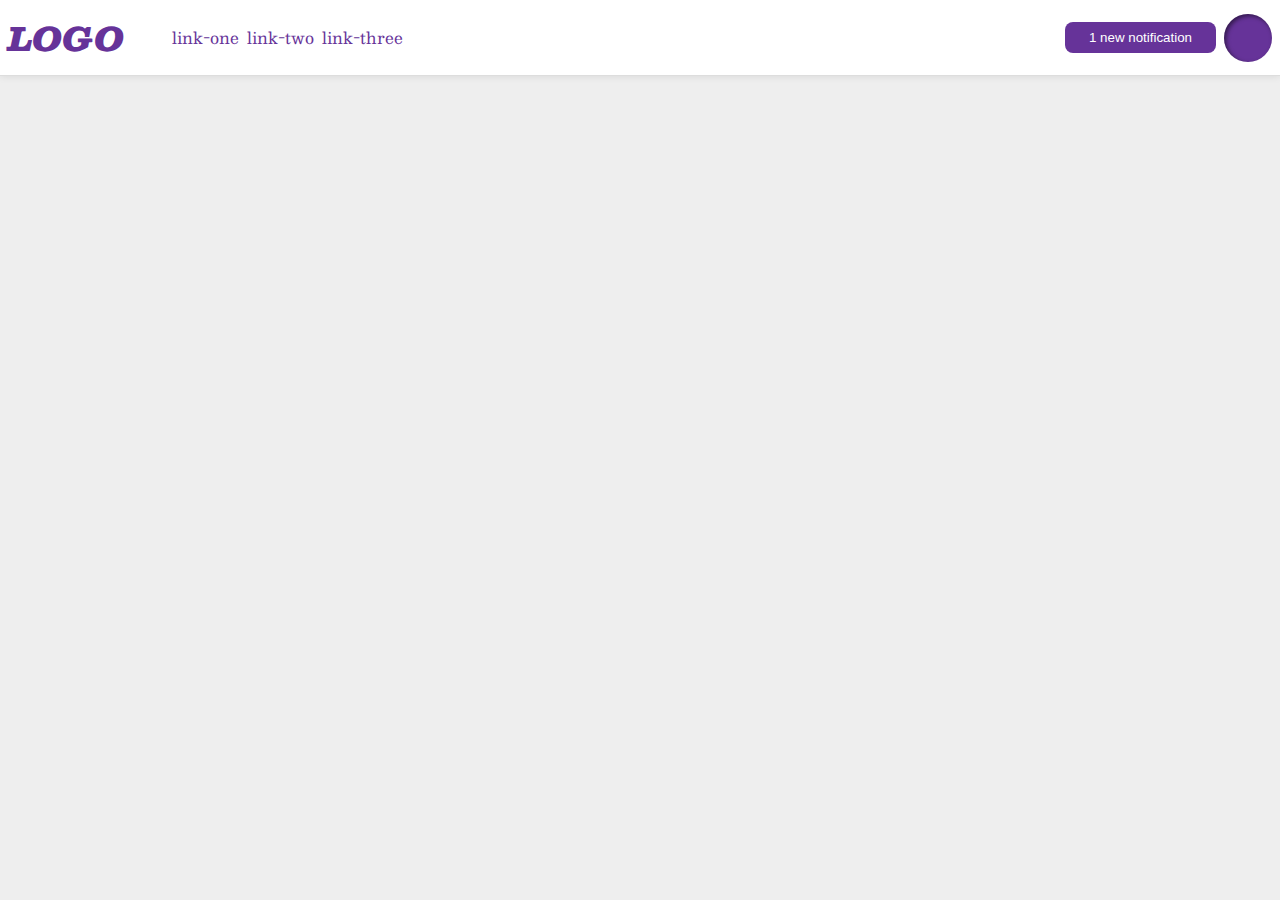
<file: flex/03-flex-header-2/index.html>
<!DOCTYPE html>
<html lang="en">
  <head>
    <meta charset="UTF-8">
    <meta http-equiv="X-UA-Compatible" content="IE=edge">
    <meta name="viewport" content="width=device-width, initial-scale=1.0">
    <title>Flex Header 2</title>
    <link rel="stylesheet" href="style.css">
  </head>
  <body>
    <div class="header">
      <div class="right-links">
        <div class="logo">
          LOGO
        </div>
        <div>
          <ul class="links">
            <li><a href="google.com">link-one</a></li>
            <li><a href="google.com">link-two</a></li>
            <li><a href="google.com">link-three</a></li>
          </ul>
        </div>
      </div>
      <div class="right-links">
        <button class="notifications">
          1 new notification
        </button>
        <div class="profile-image"></div>
      </div>
    </div>
  </body>
</html>
</file>
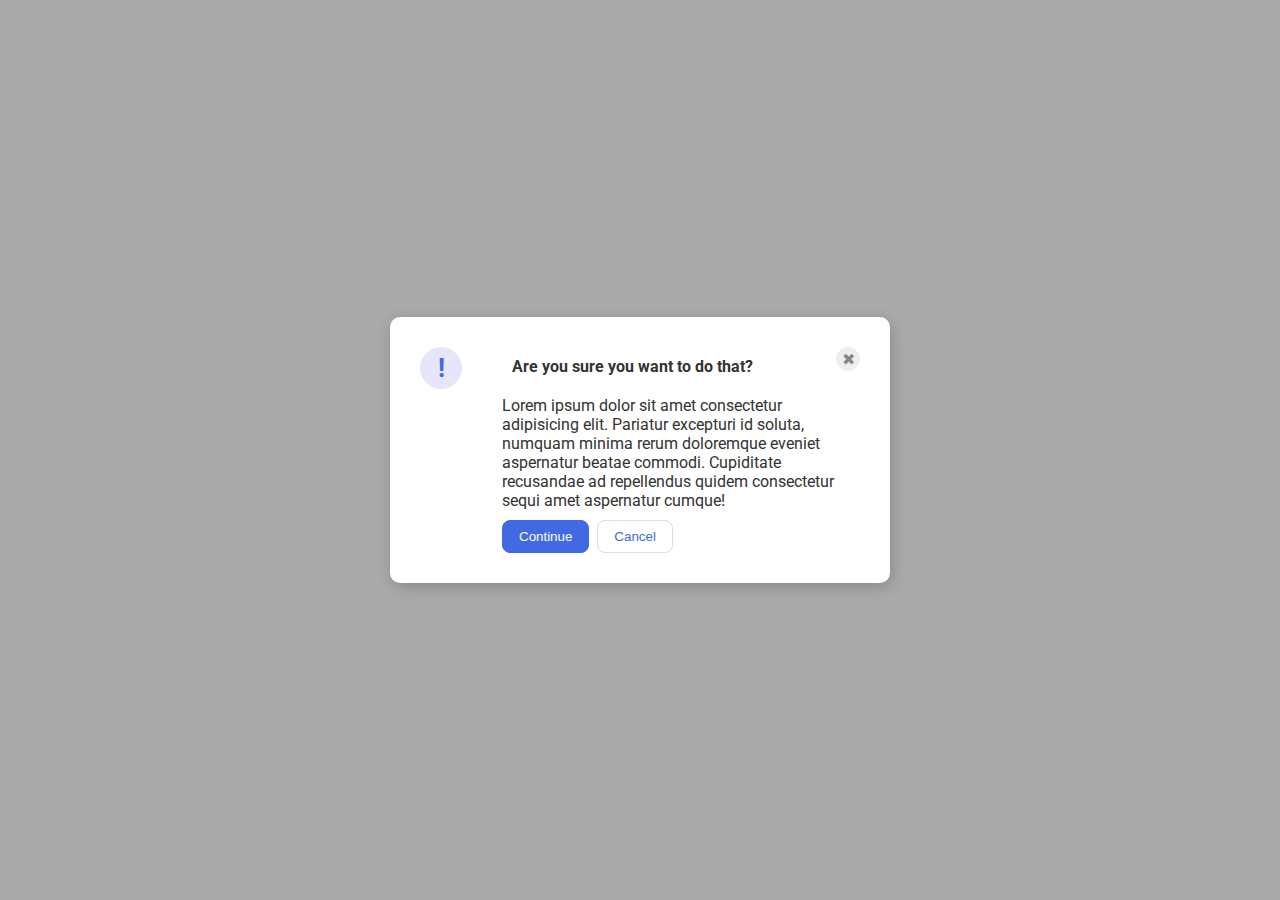
<file: flex/05-flex-modal/index.html>
<!DOCTYPE html>
<html lang="en">
  <head>
    <meta charset="UTF-8">
    <meta http-equiv="X-UA-Compatible" content="IE=edge">
    <meta name="viewport" content="width=device-width, initial-scale=1.0">
    <link rel="stylesheet" href="style.css">
    <title>Modal</title>
  </head>
  <body>
    <div class="modal">
      <div class="alert-container">
        <div class="icon">!</div>
      </div>
      <div class="big-container">
        <div class="top">
          <div class="header">Are you sure you want to do that?</div>
          <button class="close-button">✖</button>
        </div>
        <div class="text">Lorem ipsum dolor sit amet consectetur adipisicing elit. Pariatur excepturi id soluta, numquam minima rerum doloremque eveniet aspernatur beatae commodi. Cupiditate recusandae ad repellendus quidem consectetur sequi amet aspernatur cumque!</div>
        <div class="button-container">
          <button class="continue">Continue</button>
          <button class="cancel">Cancel</button>
        </div>
      </div>
    </div>
  </body>
</html>
</file>
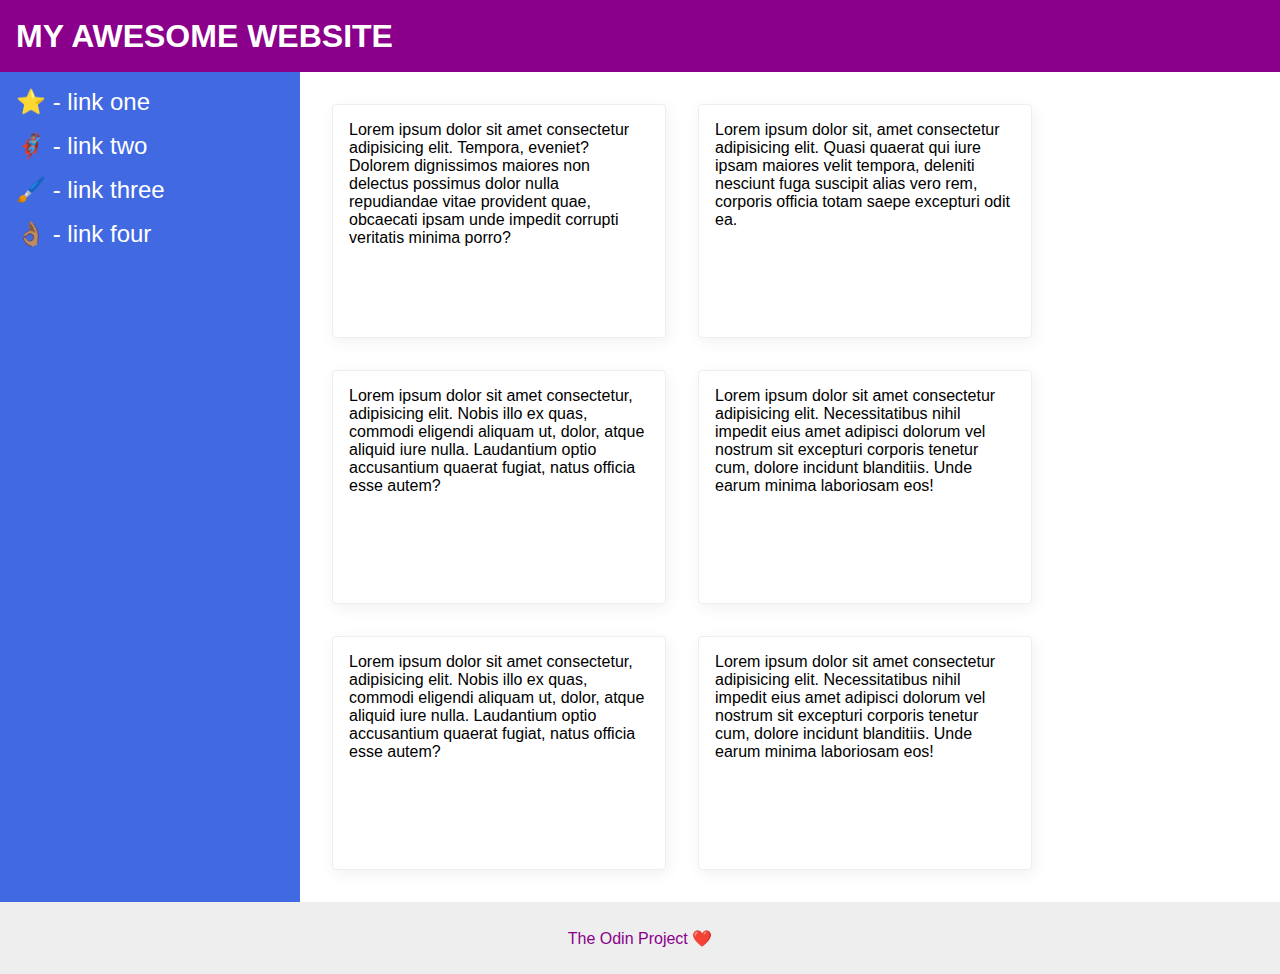
<file: flex/07-flex-layout-2/index.html>
<!DOCTYPE html>
<html lang="en">
  <head>
    <meta charset="UTF-8">
    <meta http-equiv="X-UA-Compatible" content="IE=edge">
    <meta name="viewport" content="width=device-width, initial-scale=1.0">
    <title>The Holy Grail</title>
    <link rel="stylesheet" href="style.css">
  </head>
  <body>
    <div class="header">
      MY AWESOME WEBSITE
    </div>
    
    <div class="content">
      <div class="sidebar">
        <ul>
          <li><a href="#">⭐ - link one</a></li>
          <li><a href="#">🦸🏽‍♂️ - link two</a></li>
          <li><a href="#">🖌️ - link three</a></li>
          <li><a href="#">👌🏽 - link four</a></li>
        </ul>
      </div>
      <div class="cards">
        <div class="card">Lorem ipsum dolor sit amet consectetur adipisicing elit. Tempora, eveniet? Dolorem dignissimos maiores non delectus possimus dolor nulla repudiandae vitae provident quae, obcaecati ipsam unde impedit corrupti veritatis minima porro?</div>
        <div class="card">Lorem ipsum dolor sit, amet consectetur adipisicing elit. Quasi quaerat qui iure ipsam maiores velit tempora, deleniti nesciunt fuga suscipit alias vero rem, corporis officia totam saepe excepturi odit ea.</div>
        <div class="card">Lorem ipsum dolor sit amet consectetur, adipisicing elit. Nobis illo ex quas, commodi eligendi aliquam ut, dolor, atque aliquid iure nulla. Laudantium optio accusantium quaerat fugiat, natus officia esse autem?</div>
        <div class="card">Lorem ipsum dolor sit amet consectetur adipisicing elit. Necessitatibus nihil impedit eius amet adipisci dolorum vel nostrum sit excepturi corporis tenetur cum, dolore incidunt blanditiis. Unde earum minima laboriosam eos!</div>
        <div class="card">Lorem ipsum dolor sit amet consectetur, adipisicing elit. Nobis illo ex quas, commodi eligendi aliquam ut, dolor, atque aliquid iure nulla. Laudantium optio accusantium quaerat fugiat, natus officia esse autem?</div>
        <div class="card">Lorem ipsum dolor sit amet consectetur adipisicing elit. Necessitatibus nihil impedit eius amet adipisci dolorum vel nostrum sit excepturi corporis tenetur cum, dolore incidunt blanditiis. Unde earum minima laboriosam eos!</div>
      </div>
    </div>
    
    <div class="footer">
      The Odin Project ❤️
    </div>
  </body>
</html>
</file>
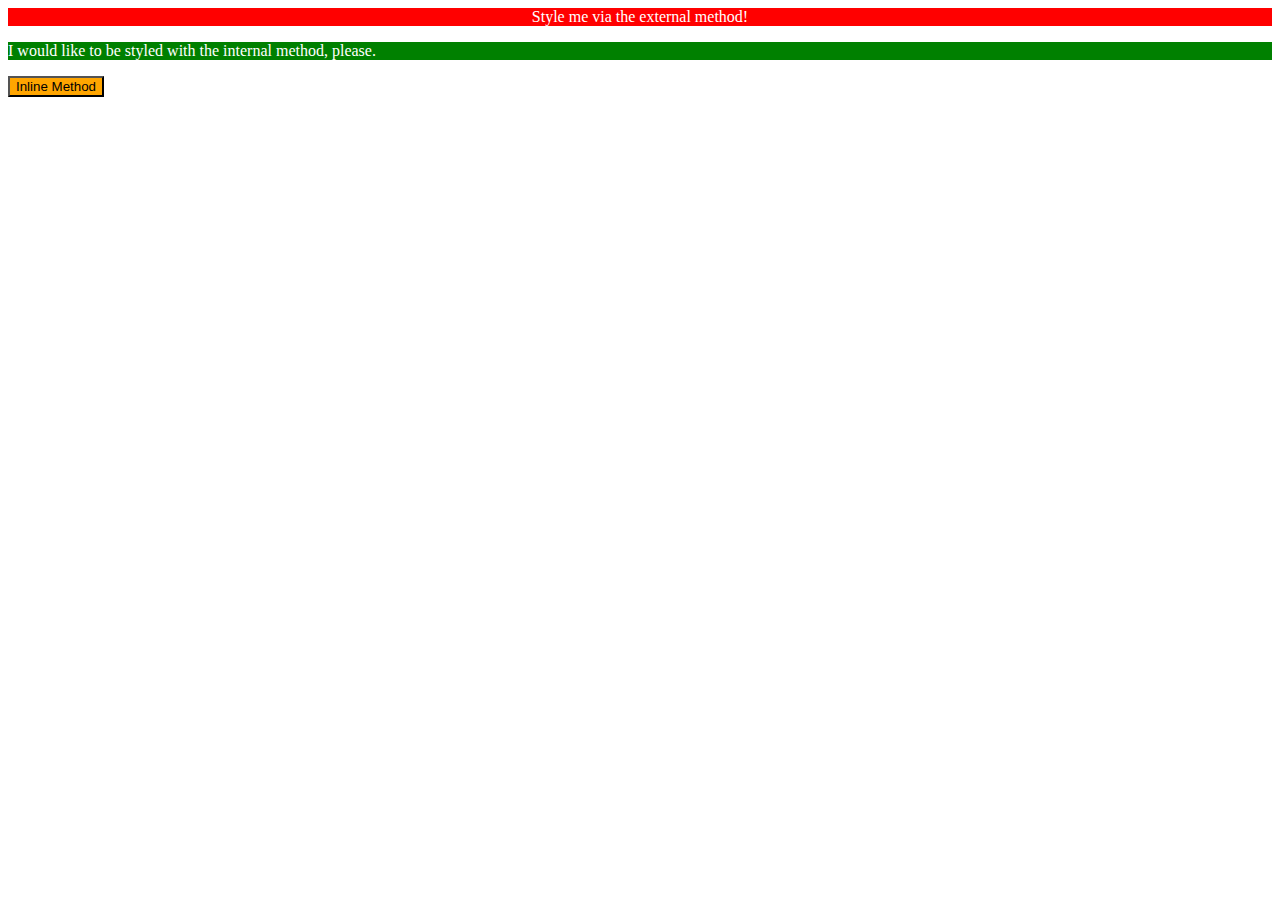
<file: foundations/01-css-methods/index.html>
<!DOCTYPE html>
<html lang="en">
  <head>
    <meta charset="UTF-8">
    <meta http-equiv="X-UA-Compatible" content="IE=edge">
    <meta name="viewport" content="width=device-width, initial-scale=1.0">
    <title>Methods for Adding CSS</title>
    <link rel="stylesheet" href="styles.css">
    <style>
      p {
        color: white;
        background-color: green;
      }
    </style>
  </head>
  <body>
    <div>Style me via the external method!</div>
    <p>I would like to be styled with the internal method, please.</p>
    <button style="background-color: orange">Inline Method</button>
  </body>
</html>
</file>
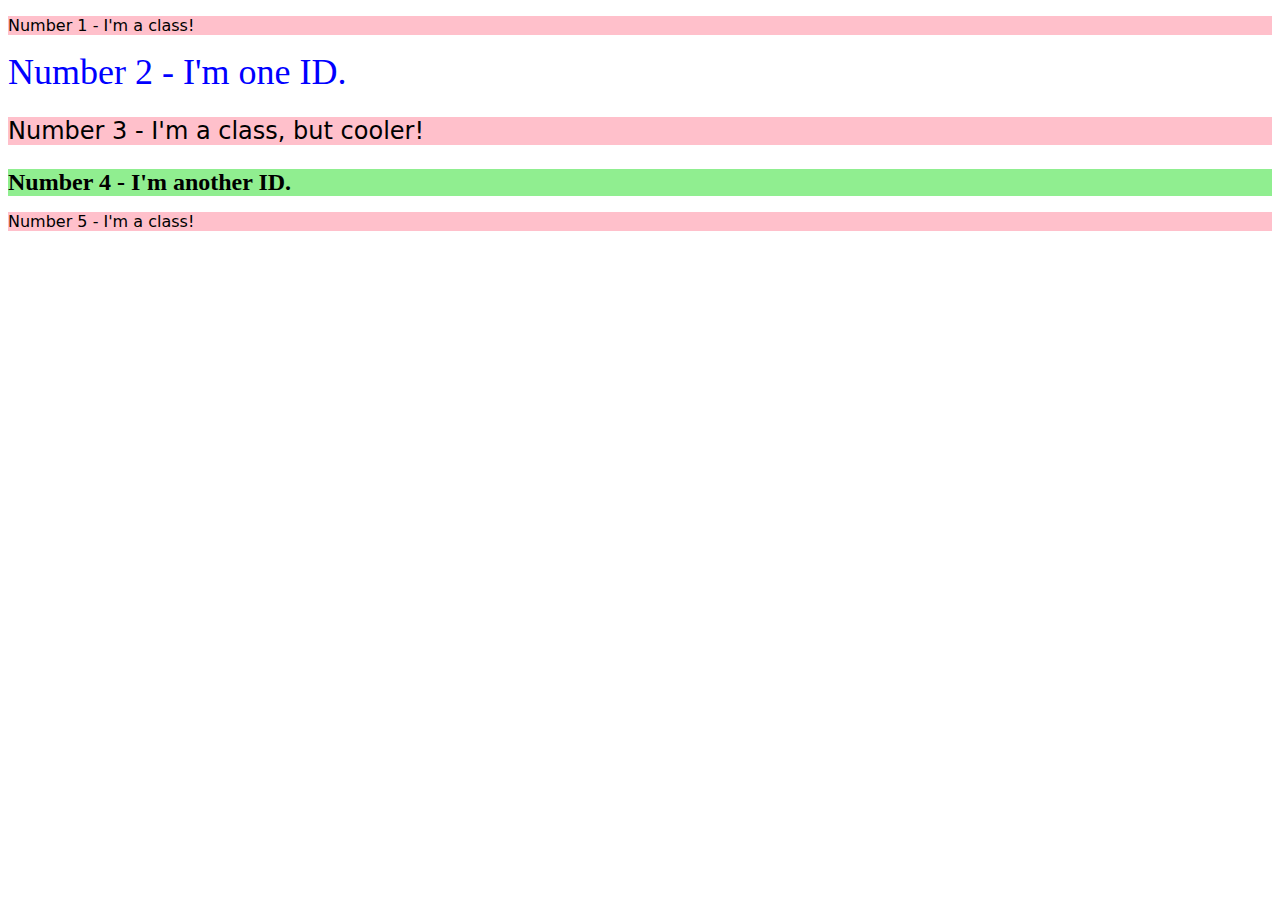
<file: foundations/02-class-id-selectors/index.html>
<!DOCTYPE html>
<html lang="en">
  <head>
    <meta charset="UTF-8">
    <meta http-equiv="X-UA-Compatible" content="IE=edge">
    <meta name="viewport" content="width=device-width, initial-scale=1.0">
    <title>Class and ID Selectors</title>
    <link rel="stylesheet" href="style.css">
  </head>
  <body>
    <p class="oddClass">Number 1 - I'm a class!</p>
    <div id="twoId">Number 2 - I'm one ID.</div>
    <p class="oddClass fontTwentyFour" >Number 3 - I'm a class, but cooler!</p>
    <div id="fourId">Number 4 - I'm another ID.</div>
    <p class="oddClass">Number 5 - I'm a class!</p>
  </body>
</html>
</file>
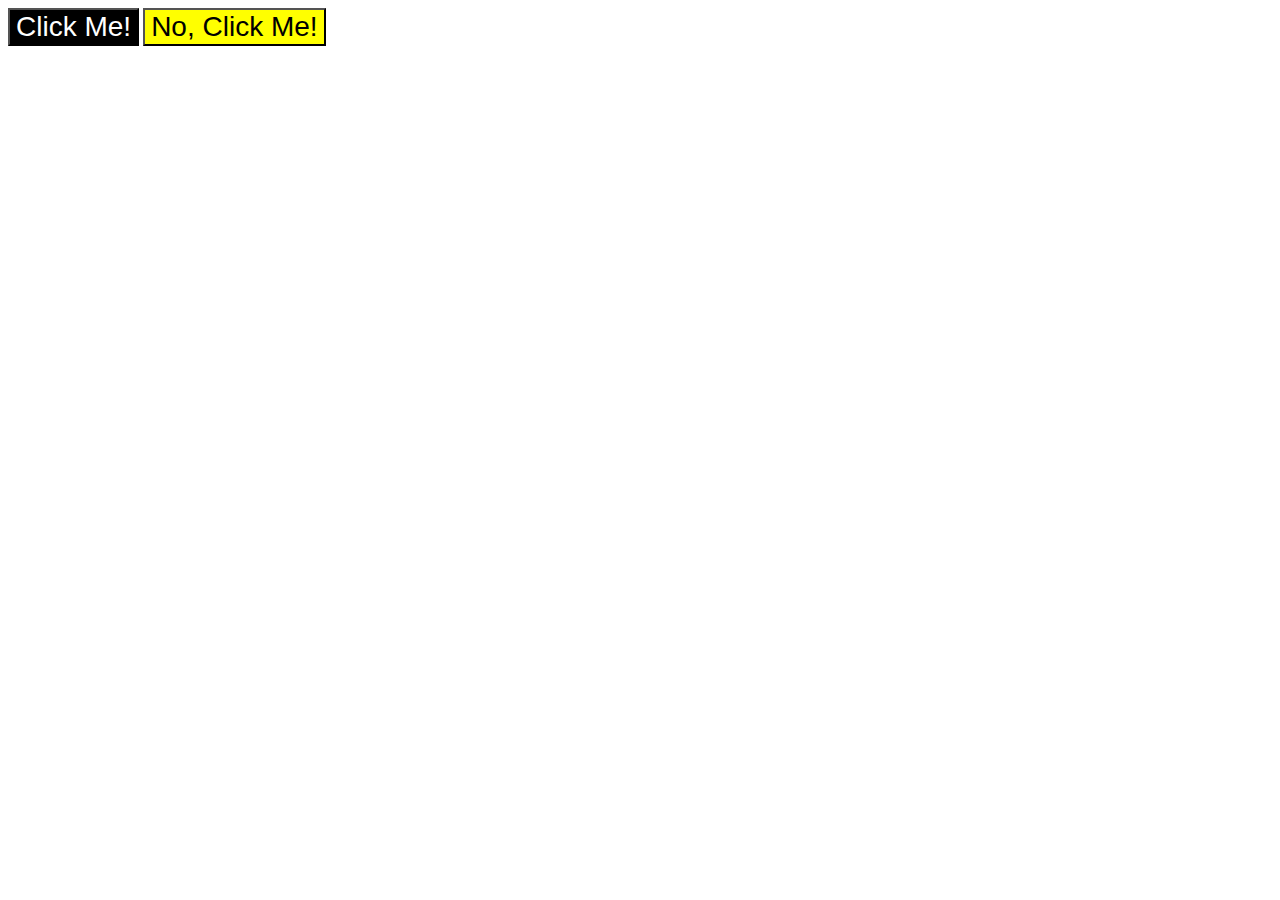
<file: foundations/03-grouping-selectors/index.html>
<!DOCTYPE html>
<html lang="en">
  <head>
    <meta charset="UTF-8">
    <meta http-equiv="X-UA-Compatible" content="IE=edge">
    <meta name="viewport" content="width=device-width, initial-scale=1.0">
    <title>Grouping Selectors</title>
    <link rel="stylesheet" href="style.css">
  </head>
  <body>
    <button class="one">Click Me!</button>
    <button class="two">No, Click Me!</button>
  </body>
</html>
</file>
<file: flex/03-flex-header-2/style.css>
/* this is some magical font-importing.  
you'll learn about it later. */
@import url('https://fonts.googleapis.com/css2?family=Besley:ital,wght@0,400;1,900&display=swap');

body {
  margin: 0;
  background: #eee;
  font-family: Besley, serif;
}

.header {
  background: white;
  border-bottom: 1px solid #ddd;
  box-shadow: 0 0 8px rgba(0,0,0,.1);
  display: flex;
  justify-content: space-between;
  padding: 8px;
}

.links {
  display: flex;
  gap: 8px;
  width: max-content;
}

.right-links,
.left-links {
  gap: 8px;
  display: flex;
  align-items: center;
  flex-direction: row;
}

.profile-image {
  background: rebeccapurple;
  box-shadow: inset 2px 2px 4px rgba(0,0,0,.5);
  border-radius: 50%;
  width: 48px;
  height: 48px;
}

.logo {
  color: rebeccapurple;
  font-size: 32px;
  font-weight: 900;
  font-style: italic;
}

button {
  border: none;
  border-radius: 8px;
  background: rebeccapurple;
  color: white;
  padding: 8px 24px;
  max-height: 2rem;
  width: max-content;
}

a {
  /* this removes the line under our links */
  text-decoration: none;
  color: rebeccapurple;
}

ul {
  list-style-type: none;
}
</file>
<file: flex/05-flex-modal/style.css>
@import url('https://fonts.googleapis.com/css2?family=Roboto:wght@400;700&display=swap');

html, body {
  height: 100%;
}

body {
  font-family: Roboto, sans-serif;
  margin: 0;
  background: #aaa;
  color: #333;
  /* I'll give you this one for free lol */
  display: flex;
  align-items: center;
  justify-content: center;
}

.modal {
  background: white;
  width: 480px;
  border-radius: 10px;
  box-shadow: 2px 4px 16px rgba(0,0,0,.2);
}

.icon {
  color: royalblue;
  font-size: 26px;
  font-weight: 700;
  background: lavender;
  width: 42px;
  height: 42px;
  border-radius: 50%;
  display: flex;
  align-items: center;
  justify-content: center;
}

.close-button {
  background: #eee;
  border-radius: 50%;
  color: #888;
  font-weight: 400;
  font-size: 16px;
  height: 24px;
  width: 24px;
  display: flex;
  align-items: center;
  justify-content: center;
  border: 1px solid #eee;
  padding: 0;
}

button {
  cursor: pointer;
  padding: 8px 16px;
  border-radius: 8px;
}

button.continue {
  background: royalblue;
  border: 1px solid royalblue;
  color: white;
}

button.cancel {
  background: white;
  border: 1px solid #ddd;
  color: royalblue;
}

/* Solution */

.modal {
  display: flex;
  flex-direction: row;
  padding: 10px;
}

div {
  margin: 10px;
}

.header {
  font-weight: bold;
}

.top {
  
  display: flex;
  justify-content: space-between;
}

.button-container {
  display: flex;
  gap: 8px;
}
</file>
<file: flex/07-flex-layout-2/style.css>
body {
  font-family: -apple-system, BlinkMacSystemFont, 'Segoe UI', Roboto, Oxygen, Ubuntu, Cantarell, 'Open Sans', 'Helvetica Neue', sans-serif;
  margin: 0;
  min-height: 100vh;
}

.header {
  height: 72px;
  background: darkmagenta;
  color: white;
}

.footer {
  height: 72px;
  background: #eee;
  color: darkmagenta;
}

.sidebar {
  width: 300px;
  background: royalblue;
  box-sizing: border-box;
}

.card {
  border: 1px solid #eee;
  box-shadow: 2px 4px 16px rgba(0,0,0,.06);
  border-radius: 4px;
}

/* SOLUTION */

body {
  display: flex;
  flex-direction: column;
}

.sidebar {
  font-size: 24px;
  display: flex;
  flex: 1 0 auto;
  padding: 1rem;
}

.sidebar a {
  color: white;
  text-decoration: none;
}

ul {
  display: flex;
  flex-direction: column;
  list-style-type: none;
  margin: 0;
  padding: 0;
  gap: 16px;
}

.header {
  display: flex;
  font-size: 32px;
  font-weight: 900;
  padding-left: 16px;
  align-items: center;
}

.footer {
  display: flex;
  align-items: center;
  justify-content: center;
}

.content {
  display: flex;
  flex: 1;
}

.cards {
  padding: 32px;
  display: flex;
  gap: 32px;
  flex-wrap: wrap;
}

.card {
  padding: 16px;
  width: 300px;
  height: 200px;
}
</file>
<file: foundations/01-css-methods/styles.css>
div {
  color: white;
  background-color: red;
  text-align: center;
}
</file>
<file: foundations/02-class-id-selectors/style.css>
.oddClass {
  background-color: pink;
  font-family: "Verdana", "DejaVu Sans", sans-serif;
}

.fontTwentyFour {
  font-size: 24px;
}

#twoId {
  color: hsl(240, 100%, 50%);
  font-size: 36px;
}

#fourId {
  background-color: lightgreen;
  font-size: 24px;
  font-weight: bold;
}
</file>
<file: foundations/03-grouping-selectors/style.css>
.one,
.two {
  font-size: 28px;
  font-family: "helvetica", "Times New Roman", sans-serif;
}

.one {
  background-color: black;
  color: white;
}

.two {
  background-color: yellow;
}
</file>
